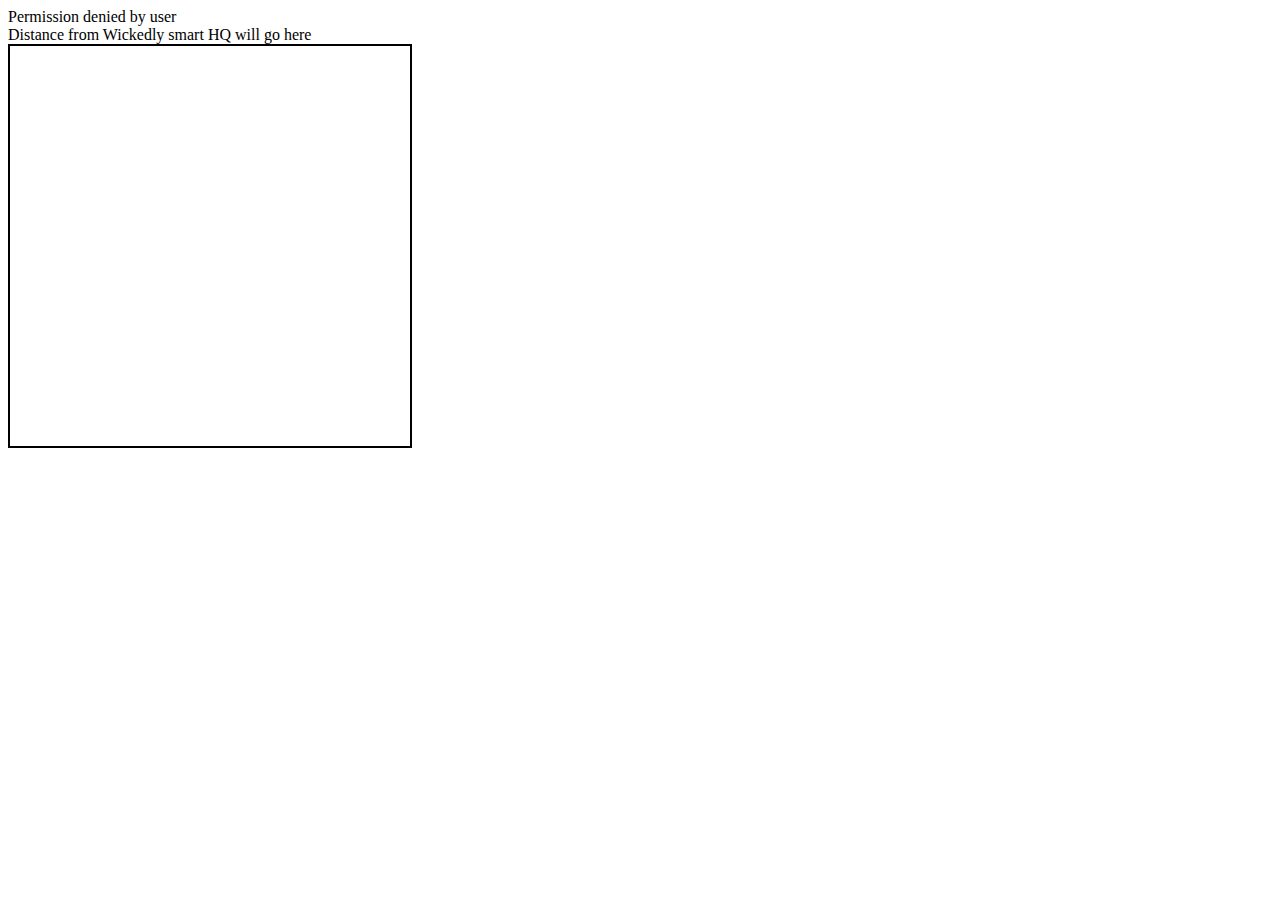
<file: index.html>
<!DOCTYPE html>
<html lang="en">
<head>
	<meta charset="UTF-8">
	<title>Where am I ?</title>
	<script type="text/javascript" src="http://maps.google.com/maps/api/js?sensor=true"></script>
	<script type="text/javascript" src="myLoc.js"></script>
	<link rel="stylesheet" type="text/css" href="myLoc.css">
</head>
<body>
	<div id="location">
		Your location will go here.
	</div>
	<div id="distance">
		Distance from Wickedly smart HQ will go here
	</div>
	<div id="map">

	</div>
</body>
</html>
</file>
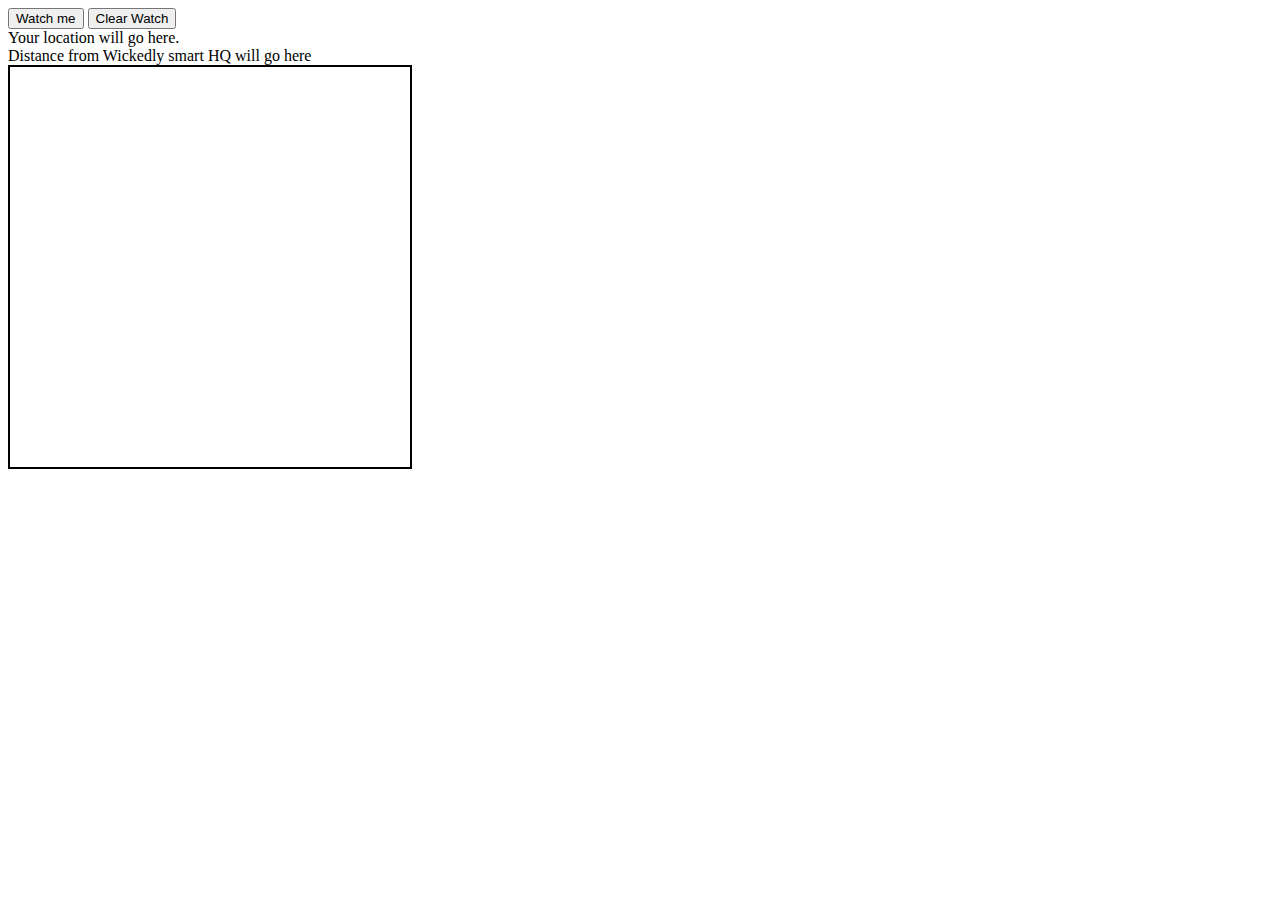
<file: watchposition.html>
<!DOCTYPE html>
<html lang="en">
<head>
	<meta charset="UTF-8">
	<title>Wherever you go, there you are</title>
	<!-- https://developers.google.com/maps/documentation/javascript -->
	<script type="text/javascript" src="http://maps.google.com/maps/api/js?sensor=true"></script>
	<script type="text/javascript" src="myWatch.js"></script>
	<link rel="stylesheet" type="text/css" href="myLoc.css">
</head>
<body>

	<form>
		<input type="button" id="watch" value="Watch me">
		<input type="button" id="clearWatch" value="Clear Watch">
	</form>
	<div id="location">
		Your location will go here.
	</div>
	<div id="distance">
		Distance from Wickedly smart HQ will go here
	</div>
	<div id="map">

	</div>
</body>
</html>
</file>
<file: myLoc.css>
#map {
	width: 400px;
	height: 400px;
	border: 2px solid #000;
}
</file>
